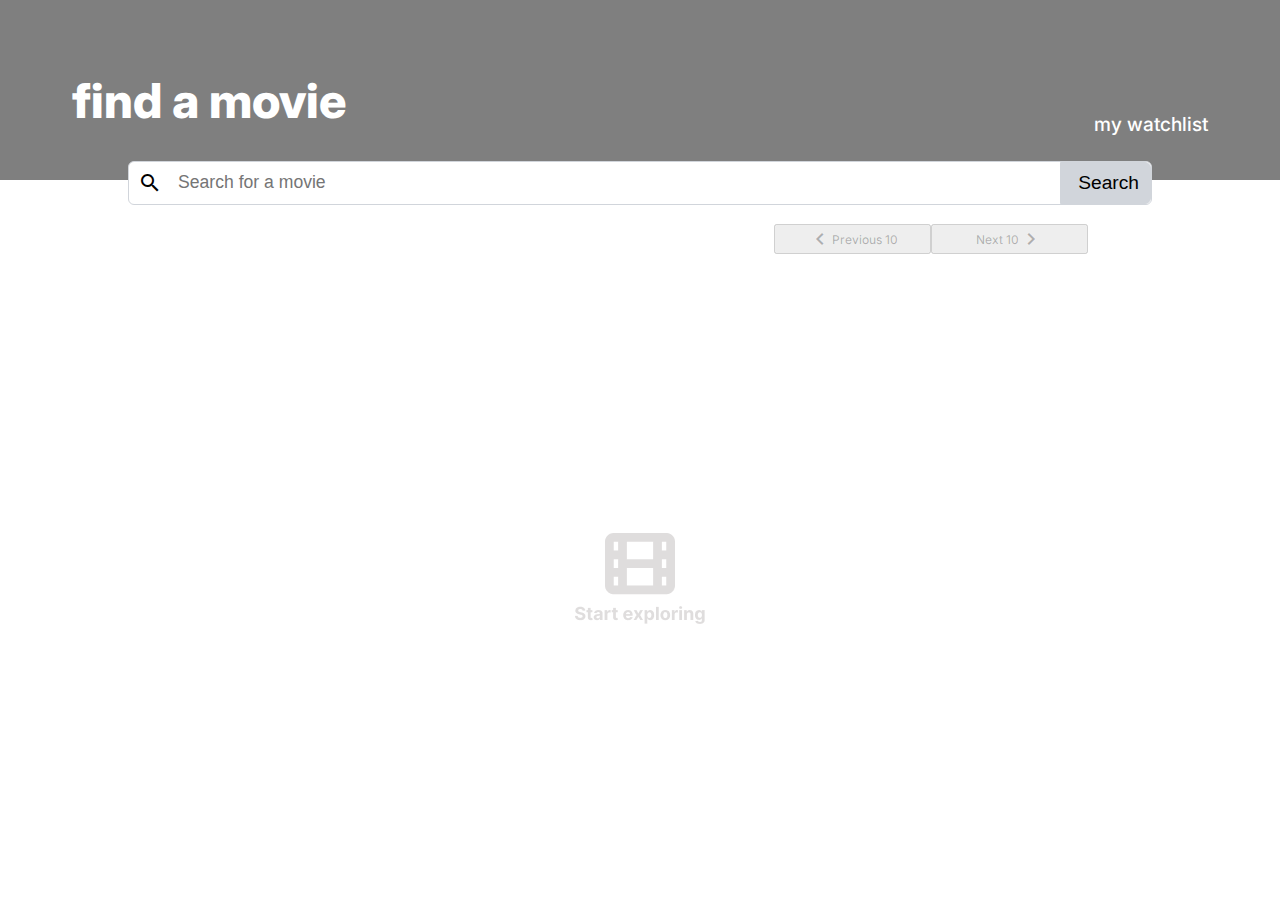
<file: index.html>
<html>
    <head>
        <link rel="preconnect" href="https://fonts.googleapis.com">
        <link rel="preconnect" href="https://fonts.gstatic.com" crossorigin>
        <link href="https://fonts.googleapis.com/css2?family=Inter:wght@400;500;700;800&display=swap" rel="stylesheet">
        <meta name="viewport" content="width=device-width, initial-scale=1">
        <meta name="author" content="Susan Briggs">
        <meta name="description" content="Learning project - movie watchlist app from Scrimba.com">
        <title>Susan's Scrimba.com Movie Watchlist</title>
        <meta name="keywords" content="JavaScript, Scrimba, Movies, Watchlist, OMDbAPI">
        <link rel="stylesheet" href="https://fonts.googleapis.com/icon?family=Material+Icons">
        <link rel="stylesheet" href="https://fonts.googleapis.com/css2?family=Material+Symbols+Outlined:opsz,wght,FILL,GRAD@48,400,0,0" />
        <link rel="stylesheet" href="styles.css">
    </head>
    <body>
        <nav>
            <a href="index.html" class="currentPage">find a movie</a>
            <a href="watchlist.html" class="large">my watchlist</a>
        </nav>
        <main>
            <div id="searchBar">
                <div>
                    <i class="material-icons">search</i>
                    <input id="searchInput" type="text" title="Must be 4 characters or longer" minlength="4" placeholder="Search for a movie">
                </div>
                <button id="searchBtn" class="large">Search</button>
            </div>
            <div id="pagination" class="smallLight">
                <p id="resultInfo" class="smallLight"></p> 
                <div id="paginationBtns">
                    <button class="pagination smallLight" id="previousPage" disabled><i class="material-icons">navigate_before</i></button>
                    <button class="pagination smallLight" id="nextPage" disabled><i class="material-icons">navigate_next</i></button>
                </div>
            </div>
            <section id="movieList" class="initial-state">
                <p class="no-data-state" style="display:none">Unable to find what you are looking for. Please try another search.</p>
            </section>
        </main>
        <script src="index.js" type="module"></script>
    </body>
</html>
</file>
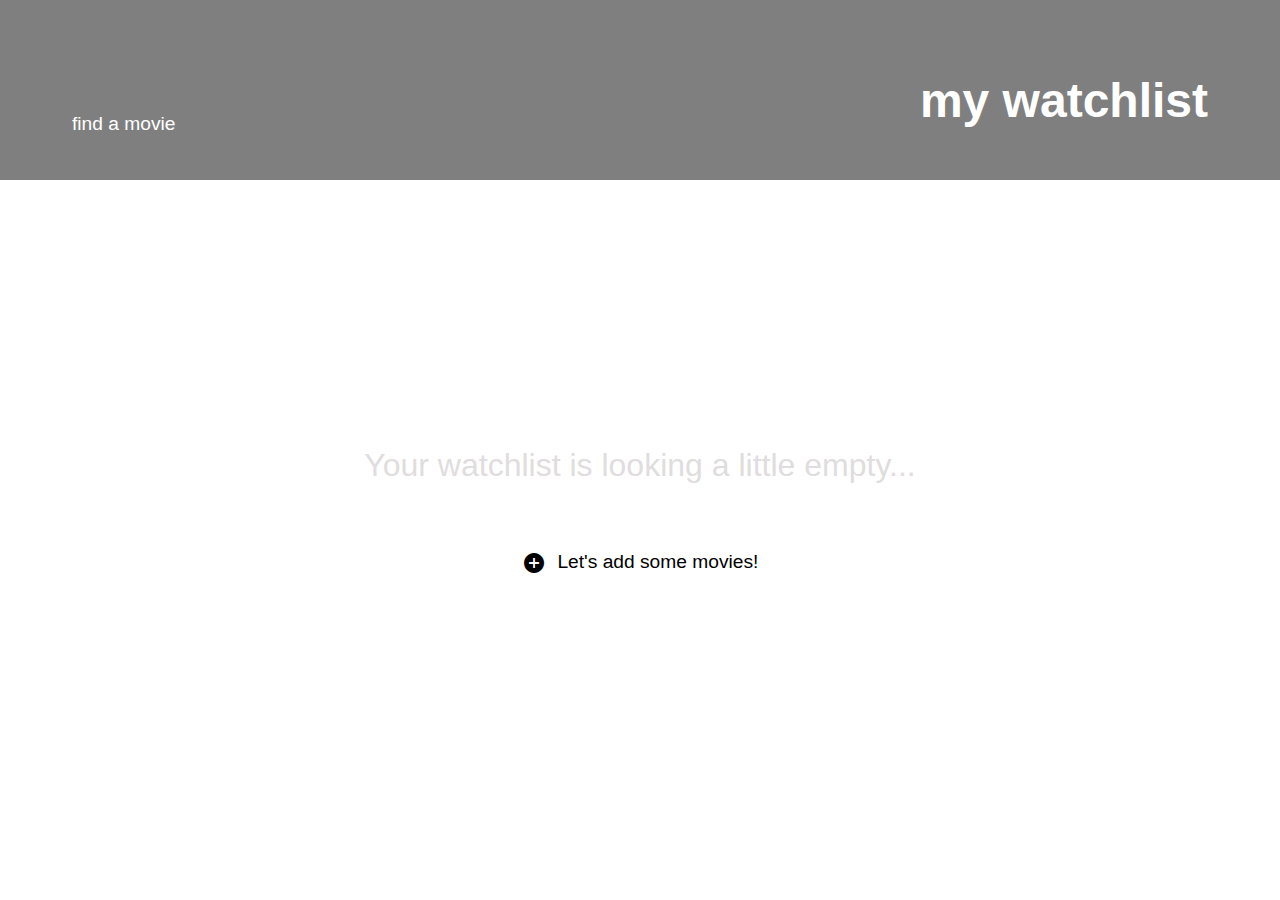
<file: watchlist.html>
<html>
    <head>
        <meta name="viewport" content="width=device-width, initial-scale=1">
        <link rel="stylesheet" href="styles.css">
        <meta name="author" content="Susan Briggs">
        <meta name="description" content="Learning project - movie watchlist app from Scrimba.com">
        <title>Susan's Scrimba.com Movie Watchlist</title>
        <meta name="keywords" content="JavaScript, Scrimba, Movies, Watchlist, OMDbAPI">
        <link rel="stylesheet" href="https://fonts.googleapis.com/icon?family=Material+Icons">
        <link rel="stylesheet" href="https://fonts.googleapis.com/css2?family=Material+Symbols+Outlined:opsz,wght,FILL,GRAD@48,400,0,0" />
    </head>
    <body>
        <nav>
            <a href="index.html" class="large">find a movie</a>
            <a href="watchlist.html" class="currentPage">my watchlist</a>
        </nav>
        <main>
            <section id="movieList" class="no-data">
                <p class="no-data-state">Your watchlist is looking a little empty...</p>
                <a id="btn-searchPage" class="large no-data-state" href="index.html"><i class="material-icons">add_circle</i> Let's add some movies!</a>
            </section>
        </main>

        <script src="watchlist.js" type="module"></script>
    </body>
</html>
</file>
<file: styles.css>
* {
    box-sizing: border-box;
}

html, body {
    margin: 0;
    padding: 0;
    line-height: 1.6;
    font-family: 'Inter', sans-serif;
}
.currentPage{
    cursor: default;
}

nav{
    height: 20vh;
    background: rgba(0,0,0,.5);
    display: flex;
    justify-content: space-between;
    align-items: end;
    padding: 0 2.5rem 2.5rem 2.5rem;
    background-image: url(https://images.unsplash.com/photo-1623475329493-889804e377f8?ixlib=rb-1.2.1&ixid=MnwxMjA3fDB8MHxwaG90by1wYWdlfHx8fGVufDB8fHx8&auto=format&fit=crop&w=2342&q=80);
    background-size: cover;
    background-position: center;
    background-blend-mode: darken;    
}
nav a{
    margin-left: 2rem;
    margin-right: 2rem;
}
#movieList{
    background-color: white;
    height: 65vh;
    margin-top: 2rem;
}
.initial-state{
    background-image: url(images/no-data-initial.png);
    background-position: center;
    background-repeat: no-repeat;
}
.no-data{
    display: flex;
    flex-direction: column;
    justify-content: center;
    align-items: center;
}
.no-data-state{
    max-width: 60%;
    text-align: center;
}

#searchBar{
    width: 80%;
    border-radius: 6px;
    border: 1px solid #D1D5DB;
    display: flex;
    align-content: center;
    align-items: center;
    justify-content: space-between;
    padding: 9px;
    margin: 0 auto;
    position: relative;
    top: -1.2rem;
    background: white;
}
#searchBtn{
    border-radius: 0 6px 6px 0;
    background-color: #D1D5DB;
    padding: 9px 11px 9px 17px;
    border: 1px solid #D1D5DB;
    position: absolute;
    right: 0;
    cursor: pointer;
    height: 100%;
}
#searchBtn:hover,
#searchBtn:focus{
    color: white;
    background-color: rgb(69, 69, 69);
}
#searchInput{
    border: none;
    padding-left: 1rem;
    width: 100%;
}
#searchInput:focus{
/* hide the outline when input has focus - it looks ugly */
    outline:none
}
#searchBar div{
    display: flex;
    width: 80%;
}
#resultInfo{
    margin: 0;
}
.pagination{
    display: flex;
    align-items: center;
    justify-content: center;
    width: 50%;
}
#paginationBtns{
    display: flex;
    width: 35%;
}
#pagination{
    display: flex;
    justify-content: space-between;
    padding-left: 15%;
    padding-right: 15%;
}
article{
    display: flex;
    justify-content: space-evenly;
    align-items: center;
    width: 75%;
    margin: 0 auto;
}
article img{
    width: 100px;
    height: 150px;
}
.mHeading{
    display: flex;
    align-items: center;
}
article * {
    margin: 0;
}
.movieTitle{
    margin-right: 2rem;
    max-width: 75%;
}
.mData{
    display: flex;
    align-items: center;
    justify-content: space-between;
    margin-top: .75rem;
    margin-bottom: .75rem;
}
.mContainer{
    width: 60%;
    display: flex;
    flex-direction: column;
    justify-content: space-between;
}
.watchlistBtn{
    border: none;
    background-color: white;
    cursor: pointer;
}
.watchlistBtn i{
    vertical-align: middle;
    padding-right: .25rem;
}
#btn-searchPage{
    font-size: 1.2rem;
    border: none;
    background: white;
    cursor: pointer;
    padding: 1.5rem;
    text-decoration: none;
    color: black;
}
#btn-searchPage:visited{
    text-decoration: none;
    color: black;
}
#btn-searchPage i{
    padding-right: .4rem;
    vertical-align: middle;
}

/* typography */
.watchlistBtn i{
    font-size: 1rem;
}
.smallLight{
    font-weight: 400;
    font-size: .75rem;
    font-family: 'Inter', sans-serif;
}
.large{
    font-size: 1.2rem;
    font-weight: 500;
}
.mPlot{
    font-size: 1rem;
    font-weight: 400;
}
#resultInfo{
    font-style: italic;
}
#searchInput{
    font-size: 1.1rem;
}
.currentPage{
    font-size: 3rem;
    font-weight: 800;
}
nav a{
    color: white;
    text-decoration: none;
}
.no-data-state{
    color: #DFDDDD;
    font-size: 2rem;
}
@media(max-width: 500px){
    html,
    body{
        font-size: 10px;
    }
    article{
        width: 90%;
    }
    .watchlistBtn i{
        font-size: 1.5rem;
    }
}
</file>
